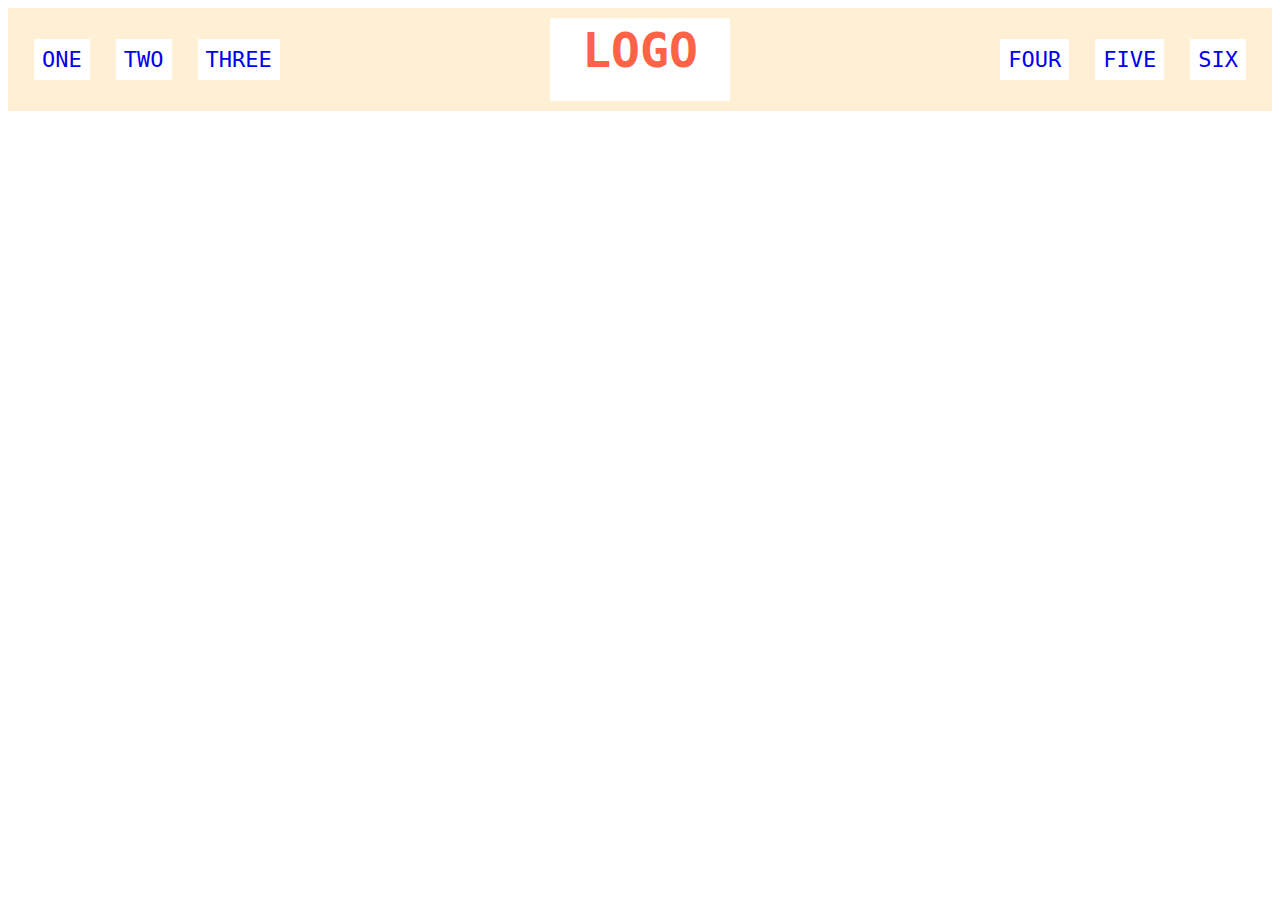
<file: foundations/flex/02-flex-header/index.html>
<!DOCTYPE html>
<html lang="en">
  <head>
    <meta charset="UTF-8">
    <meta http-equiv="X-UA-Compatible" content="IE=edge">
    <meta name="viewport" content="width=device-width, initial-scale=1.0">
    <title>Flex Header</title>
    <link rel="stylesheet" href="style.css">
  </head>
  <body>
    <div class="header">
      <div class="left-links">
        <ul>
          <li><a href="#">ONE</a></li>
          <li><a href="#">TWO</a></li>
          <li><a href="#">THREE</a></li>
        </ul>
      </div>
      <div class="logo">LOGO</div>
      <div class="right-links">
        <ul>
          <li><a href="#">FOUR</a></li>
          <li><a href="#">FIVE</a></li>
          <li><a href="#">SIX</a></li>
        </ul>
      </div>
    </div>
  </body>
</html>
</file>
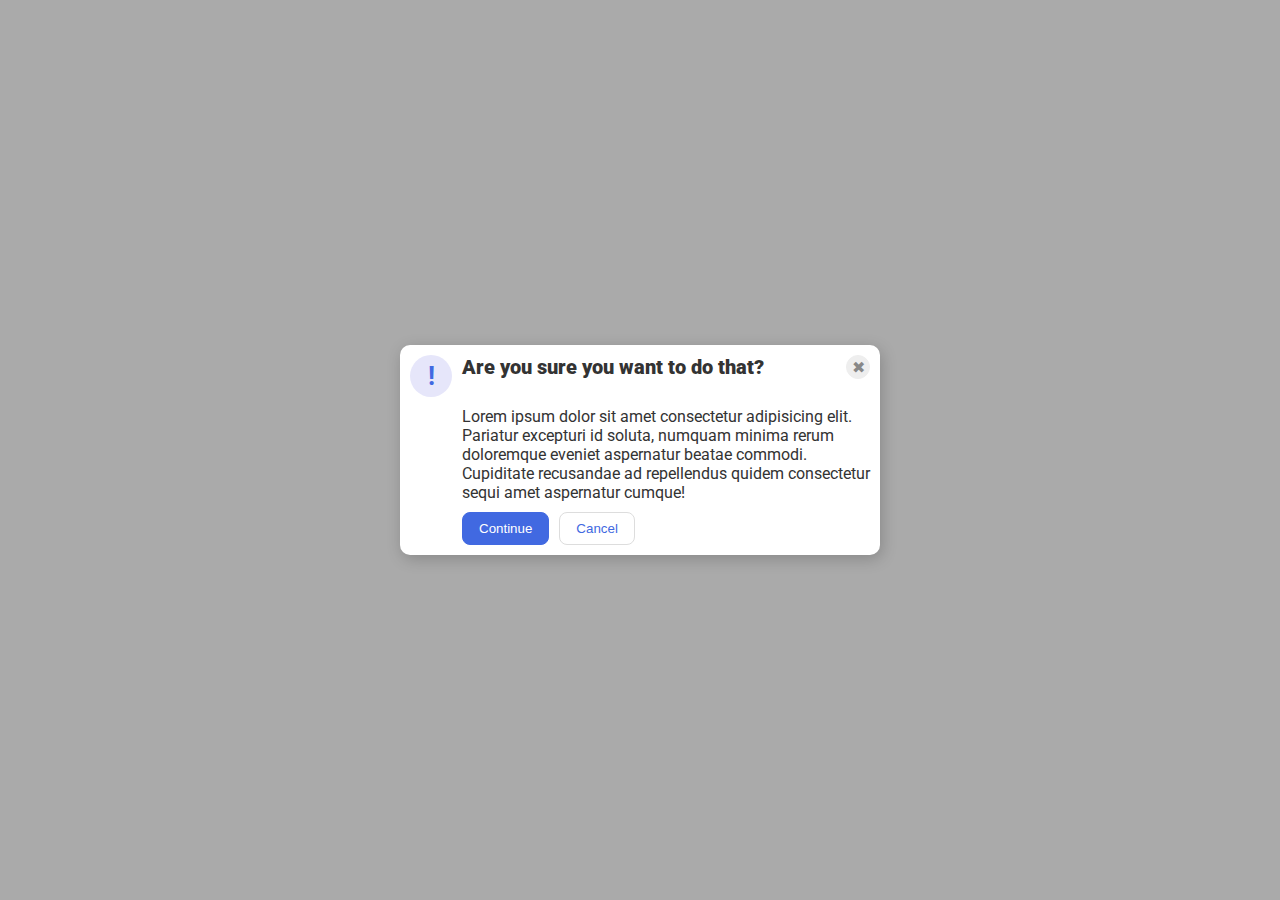
<file: foundations/flex/05-flex-modal/index.html>
<!DOCTYPE html>
<html lang="en">
  <head>
    <meta charset="UTF-8">
    <meta http-equiv="X-UA-Compatible" content="IE=edge">
    <meta name="viewport" content="width=device-width, initial-scale=1.0">
    <link rel="stylesheet" href="style.css">
    <title>Modal</title>
  </head>
  <body>
    <div class="modal">
      <div class="container">
        <div class="icon">!</div>
        <div class="header">Are you sure you want to do that?</div>
        <button class="close-button">✖</button>
      </div>
      <div class="wrapper">
        <div class="text">Lorem ipsum dolor sit amet consectetur adipisicing elit. Pariatur excepturi id soluta, numquam minima rerum doloremque eveniet aspernatur beatae commodi. Cupiditate recusandae ad repellendus quidem consectetur sequi amet aspernatur cumque!</div>
        <div class="buttons">
          <button class="continue">Continue</button>
          <button class="cancel">Cancel</button>
        </div>
      </div>
    </div>
  </body>
</html>
</file>
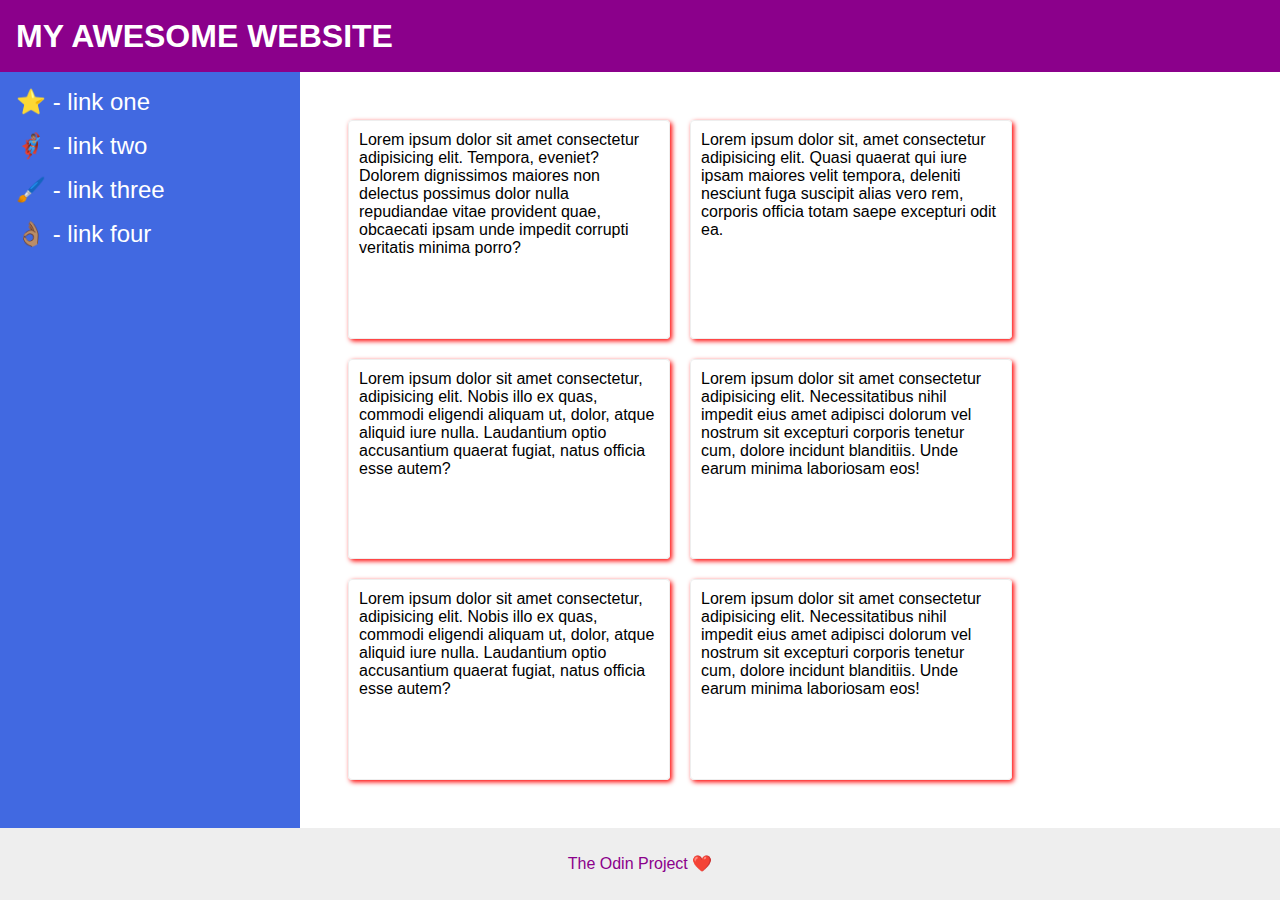
<file: foundations/flex/07-flex-layout-2/index.html>
<!DOCTYPE html>
<html lang="en">
  <head>
    <meta charset="UTF-8">
    <meta http-equiv="X-UA-Compatible" content="IE=edge">
    <meta name="viewport" content="width=device-width, initial-scale=1.0">
    <title>The Holy Grail</title>
    <link rel="stylesheet" href="style.css">
  </head>
  <body>
    <div class="header">
      MY AWESOME WEBSITE
    </div>
    <div class="content">
    <div class="sidebar">
      <ul>
        <li><a href="#">⭐ - link one</a></li>
        <li><a href="#">🦸🏽‍♂️ - link two</a></li>
        <li><a href="#">🖌️ - link three</a></li>
        <li><a href="#">👌🏽 - link four</a></li>
      </ul>
    </div>
    <div class="cards">
    <div class="card">Lorem ipsum dolor sit amet consectetur adipisicing elit. Tempora, eveniet? Dolorem dignissimos maiores non delectus possimus dolor nulla repudiandae vitae provident quae, obcaecati ipsam unde impedit corrupti veritatis minima porro?</div>
    <div class="card">Lorem ipsum dolor sit, amet consectetur adipisicing elit. Quasi quaerat qui iure ipsam maiores velit tempora, deleniti nesciunt fuga suscipit alias vero rem, corporis officia totam saepe excepturi odit ea.</div>
    <div class="card">Lorem ipsum dolor sit amet consectetur, adipisicing elit. Nobis illo ex quas, commodi eligendi aliquam ut, dolor, atque aliquid iure nulla. Laudantium optio accusantium quaerat fugiat, natus officia esse autem?</div>
    <div class="card">Lorem ipsum dolor sit amet consectetur adipisicing elit. Necessitatibus nihil impedit eius amet adipisci dolorum vel nostrum sit excepturi corporis tenetur cum, dolore incidunt blanditiis. Unde earum minima laboriosam eos!</div>
    <div class="card">Lorem ipsum dolor sit amet consectetur, adipisicing elit. Nobis illo ex quas, commodi eligendi aliquam ut, dolor, atque aliquid iure nulla. Laudantium optio accusantium quaerat fugiat, natus officia esse autem?</div>
    <div class="card">Lorem ipsum dolor sit amet consectetur adipisicing elit. Necessitatibus nihil impedit eius amet adipisci dolorum vel nostrum sit excepturi corporis tenetur cum, dolore incidunt blanditiis. Unde earum minima laboriosam eos!</div>
    </div>
    </div>
    <div class="footer">
      The Odin Project ❤️
    </div>
  </body>
</html>
</file>
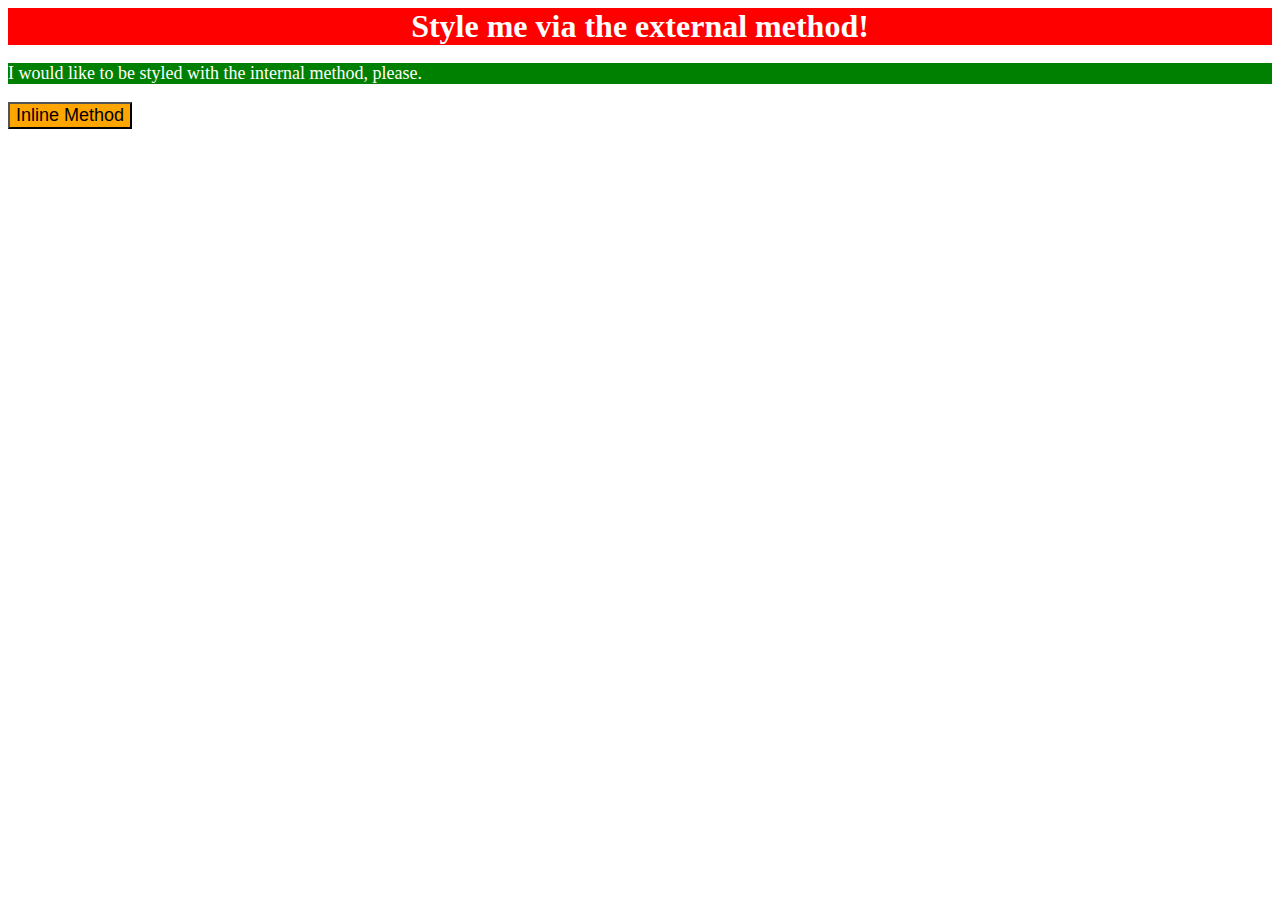
<file: foundations/intro-to-css/01-css-methods/index.html>
<!DOCTYPE html>
<html lang="en">
  <head>
    <meta charset="UTF-8">
    <meta http-equiv="X-UA-Compatible" content="IE=edge">
    <meta name="viewport" content="width=device-width, initial-scale=1.0">
    <title>Methods for Adding CSS</title>
    <link rel="stylesheet" href="styles.css">
    <style>
      p{
        background-color: green;
        color: white;
        font-size: 18px;
      }
    </style>
  </head>
  <body>
    <div>Style me via the external method!</div>
    <p>I would like to be styled with the internal method, please.</p>
    <button style="background-color: orange; font-size: 18px;">Inline Method</button>
  </body>
</html>
</file>
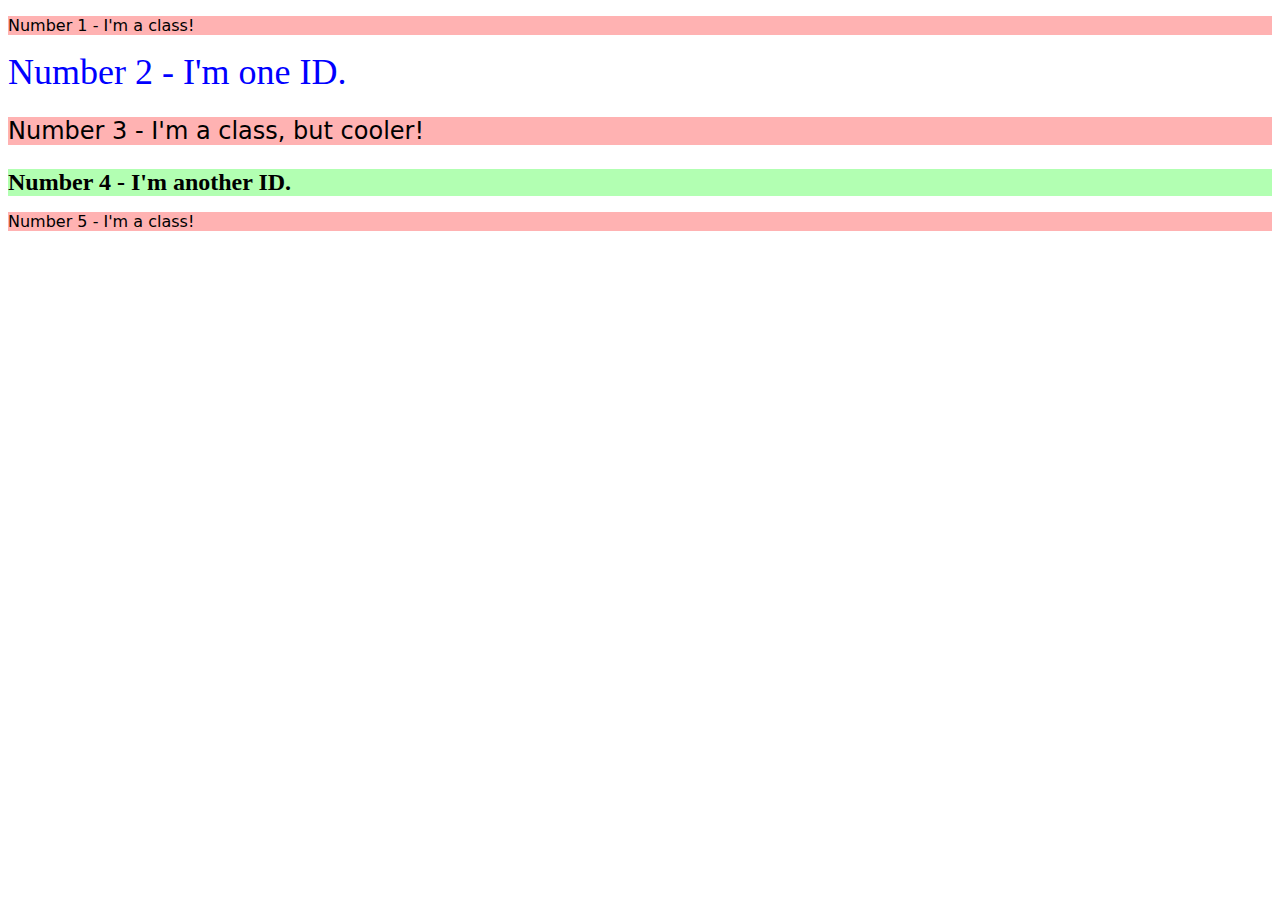
<file: foundations/intro-to-css/02-class-id-selectors/index.html>
<!DOCTYPE html>
<html lang="en">
  <head>
    <meta charset="UTF-8">
    <meta http-equiv="X-UA-Compatible" content="IE=edge">
    <meta name="viewport" content="width=device-width, initial-scale=1.0">
    <title>Class and ID Selectors</title>
    <link rel="stylesheet" href="style.css">
  </head>
  <body>
    <p class="odd">Number 1 - I'm a class!</p>
    <div id="second">Number 2 - I'm one ID.</div>
    <p class="odd your-font">Number 3 - I'm a class, but cooler!</p>
    <div id="fourth" class="your-font">Number 4 - I'm another ID.</div>
    <p class="odd">Number 5 - I'm a class!</p>
  </body>
</html>
</file>
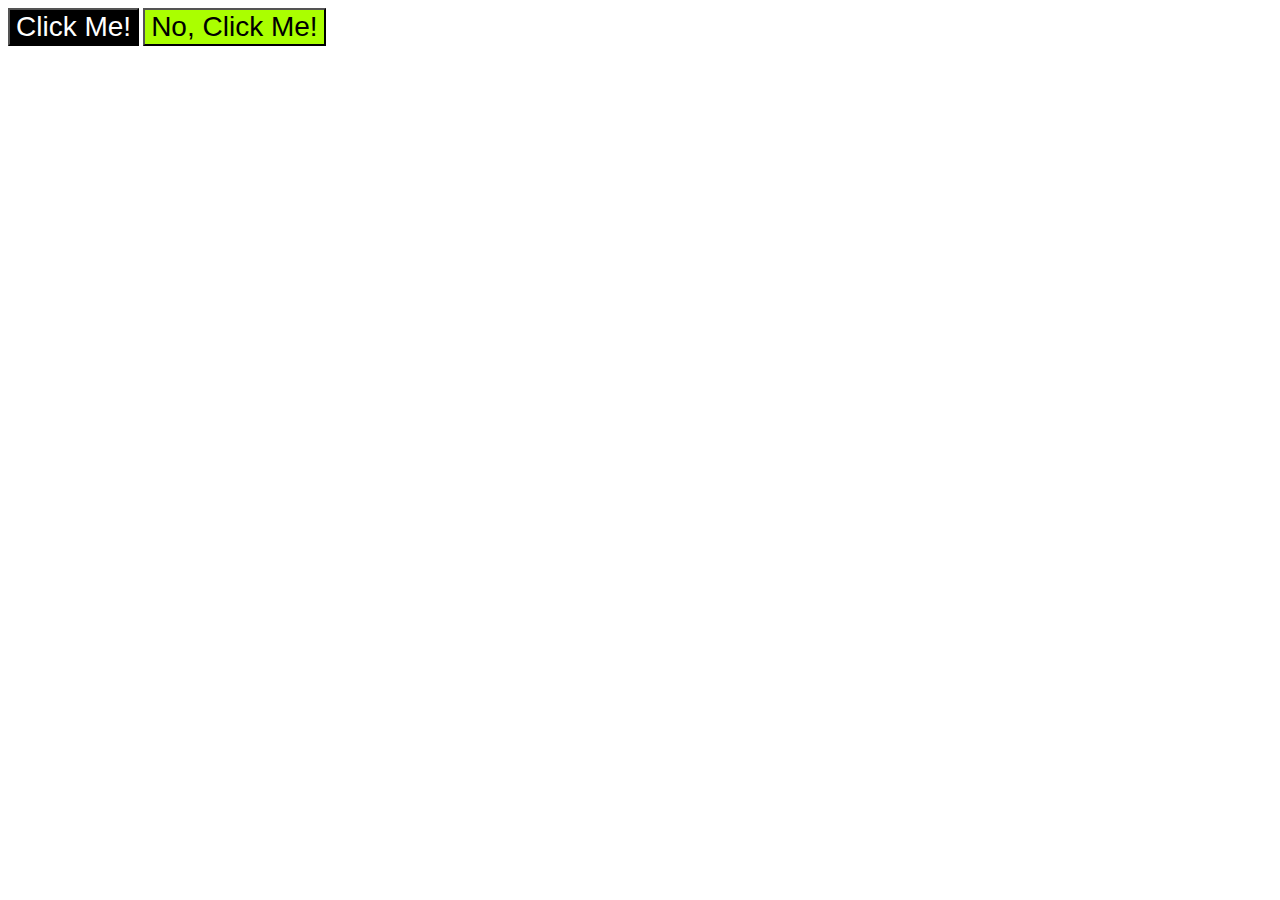
<file: foundations/intro-to-css/03-grouping-selectors/index.html>
<!DOCTYPE html>
<html lang="en">
  <head>
    <meta charset="UTF-8">
    <meta http-equiv="X-UA-Compatible" content="IE=edge">
    <meta name="viewport" content="width=device-width, initial-scale=1.0">
    <title>Grouping Selectors</title>
    <link rel="stylesheet" href="style.css">
  </head>
  <body>
    <button class="one">Click Me!</button>
    <button class="two">No, Click Me!</button>
  </body>
</html>
</file>
<file: foundations/flex/02-flex-header/style.css>
.header  {
  font-family: monospace;
  background: papayawhip;
}

.logo {
  font-size: 48px;
  font-weight: 900;
  color: tomato;
  background: white;
  padding: 4px 32px;
}

ul {
  /* this removes the dots on the list items*/
  list-style-type: none;
}

a {
  font-size: 22px;
  background: white;
  padding: 8px;
  /* this removes the line under the links */
  text-decoration: none;
}
/* I did everything below */

.header{
  display: flex;
  justify-content: space-between;
  padding: 10px;
}
ul{
  display: flex;
  padding: 8px;
  gap: 10px;
}
li{
  width: 100%;
  padding: 8px;
}


/*
.header, .left-links, .right-links, ul, li{
  border: 1px solid black;
}
*/
/*the solution is way much better*/
</file>
<file: foundations/flex/05-flex-modal/style.css>
@import url('https://fonts.googleapis.com/css2?family=Roboto:wght@400;700&display=swap');

html, body {
  height: 100%;
}

body {
  font-family: Roboto, sans-serif;
  margin: 0;
  background: #aaa;
  color: #333;
  /* I'll give you this one for free lol */
  display: flex;
  align-items: center;
  justify-content: center;
}

.modal {
  background: white;
  width: 480px;
  border-radius: 10px;
  box-shadow: 2px 4px 16px rgba(0,0,0,.2);
}

.icon {
  color: royalblue;
  font-size: 26px;
  font-weight: 700;
  background: lavender;
  width: 42px;
  height: 42px;
  border-radius: 50%;
  display: flex;
  align-items: center;
  justify-content: center;
}

.close-button {
  background: #eee;
  border-radius: 50%;
  color: #888;
  font-weight: 400;
  font-size: 16px;
  height: 24px;
  width: 24px;
  display: flex;
  align-items: center;
  justify-content: center;
  border: 1px solid #eee;
  padding: 0;
}

button {
  cursor: pointer;
  padding: 8px 16px;
  border-radius: 8px;
}

button.continue {
  background: royalblue;
  border: 1px solid royalblue;
  color: white;
}

button.cancel {
  background: white;
  border: 1px solid #ddd;
  color: royalblue;
}
/*I have done everything below*/
/*
  it is always better to have borders to all box.
*{
  border: 1px solid red;
}
*/
.modal{
  display: flex;
  flex-direction: column;
}
.container{
  display: flex;
  justify-content: flex-start;
  padding: 10px;
  gap: 10px;
}
.close-button{
  margin-left: auto;
}
.header{
  font-weight: 900;
  font-size: 20px;
}
.wrapper{
  display: flex;
  flex-direction: column;
  justify-content: flex-start;
  margin-left: 62px;
  margin-bottom: 10px;
}
.text{
  margin-bottom: 10px;
  padding-right: 10px;
}
.buttons{
  display: flex;
  gap: 10px;
}
</file>
<file: foundations/flex/07-flex-layout-2/style.css>
body {
  font-family: -apple-system, BlinkMacSystemFont, 'Segoe UI', Roboto, Oxygen, Ubuntu, Cantarell, 'Open Sans', 'Helvetica Neue', sans-serif;
  margin: 0;
  min-height: 100vh;
}

.header {
  height: 72px;
  background: darkmagenta;
  color: white;
}

.footer {
  height: 72px;
  background: #eee;
  color: darkmagenta;
}

.sidebar {
  width: 300px;
  background: royalblue;
  box-sizing: border-box;
}

.card {
  border: 1px solid #eee;
  box-shadow: 2px 4px 16px rgba(0,0,0,.06);
  border-radius: 4px;
}
/*I have done everything below*/
/*
*{
  border: 1px solid red;
}
*/

.header{
  font-size: 32px;
  font-weight: 900;
  padding-left: 16px;
  line-height: 72px;
}
body{
  display: flex;
  flex-direction: column;
  justify-content: space-between;
}
.footer{
  text-align: center;
  line-height: 72px;
}
.content{
  display: flex;
  flex: 1;
}
.sidebar{
  flex-basis: 300px;
  flex-shrink: 0;
  padding: 16px;
}
a{
  text-decoration: none;
  color: white;
  font-size: 24px;
}
ul{
  list-style-type: none;
  margin: 0;
  padding: 0;
}
li{
  margin-bottom: 16px;
}
@media (min-width: 800px){
  .cards{
    flex: 1;
  }
}
/*
.cards{
  margin: 48px;
  display: grid;
  grid-template-columns: repeat(auto-fit, minmax(300px, 1fr));
  gap: 48px;
}
.card{
  padding: 10px;
  box-shadow: 2px 2px 5px rgb(255,0,0);
}
*/
.cards{
  padding: 48px;
  display: flex;
  flex-wrap: wrap;
  gap: 20px;
}
.card{
  padding: 10px;
  height: auto;
  width: 300px;
  box-shadow: 2px 2px 5px rgb(255,0,0);
}
</file>
<file: foundations/intro-to-css/01-css-methods/styles.css>
div{
    background-color: red;
    color: white;
    font-weight: bold;
    font-size: 32px;
    text-align: center;
}
</file>
<file: foundations/intro-to-css/02-class-id-selectors/style.css>
.odd{
    font-family: Verdana, "DejaVu Sans", "sans-serif";
    background-color: rgba(255, 0, 0, 0.3);
}
#second{
    color: #0000ff;
    font-size: 36px;
}
.your-font{
    font-size: 24px;
}
#fourth{
    background-color: hsla(120, 100%, 50%, 0.3);
    font-weight: bold;
}
</file>
<file: foundations/intro-to-css/03-grouping-selectors/style.css>
.one{
    background-color: #000000;
    color: rgb(255, 255, 255);
}
.two{
    background-color: hsl(80, 100%, 50%);
}
.one, .two{
    font-size: 28px;
    font-family: Helvetica, "Times New Roman", sans-serif;
}
</file>
